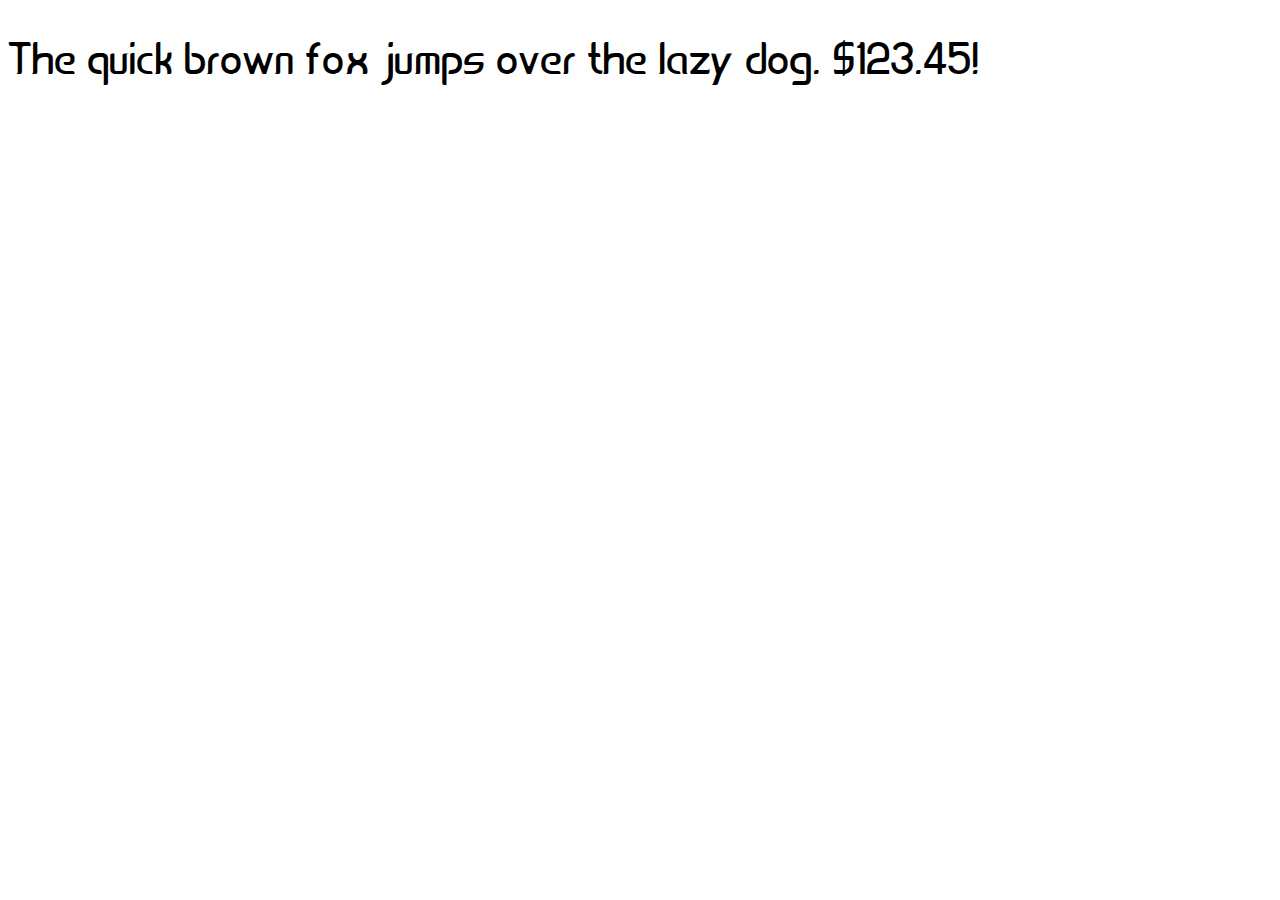
<file: font/Jupitex Sans Serif.html>
<!DOCTYPE html PUBLIC "-//W3C//DTD XHTML 1.0 Strict//EN" "http://www.w3.org/TR/xhtml1/DTD/xhtml1-strict.dtd">
<html lang="en" xml:lang="en" xmlns="http://www.w3.org/1999/xhtml">
<head>
<meta content="text/html; charset=utf-8" http-equiv="content-type"/>
<meta content="en-us" http-equiv="Content-Language"/>
<title>Jupitex Sans Serif  - Web Font Specimen</title>
<link rel="stylesheet" type="text/css" media="screen" href="Jupitex Sans Serif.css" />
<style type="text/css" media="screen">
body { font-size: 42px; font-family: "Jupitex", Georgia; }
</style>
</head>
<body>
<p contenteditable="true">The quick brown fox jumps over the lazy dog. $123.45!</p>
</body>
</html>
</file>
<file: font/Jupitex Sans Serif.css>
/* Webfont: Jupitex-SansSerif */@font-face {
    font-family: 'Jupitex';
    src: url('Jupitex Sans Serif.eot'); /* IE9 Compat Modes */
    src: url('Jupitex Sans Serif.eot?#iefix') format('embedded-opentype'), /* IE6-IE8 */
         url('Jupitex Sans Serif.woff') format('woff'), /* Modern Browsers */
         url('Jupitex Sans Serif.ttf') format('truetype'); /* Safari, Android, iOS */
             font-style: normal;
    font-weight: normal;
    text-rendering: optimizeLegibility;
}
</file>
